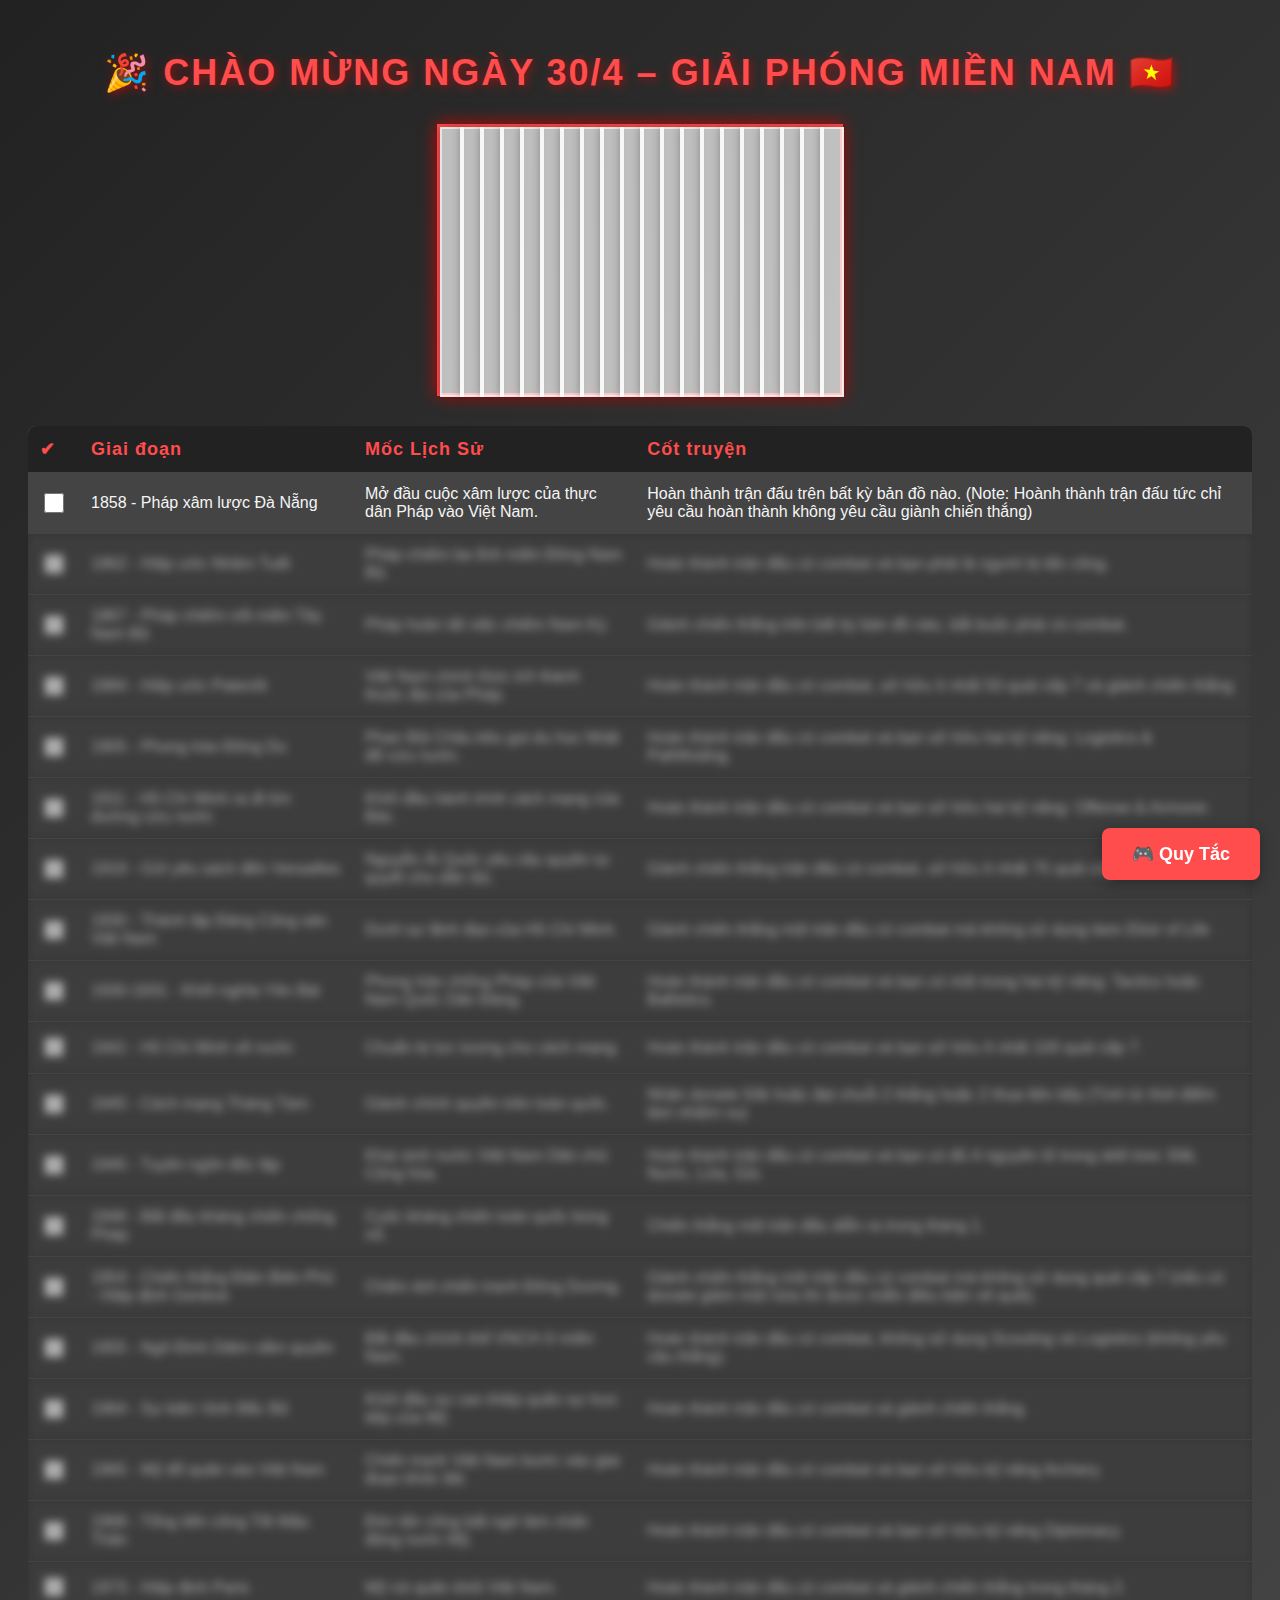
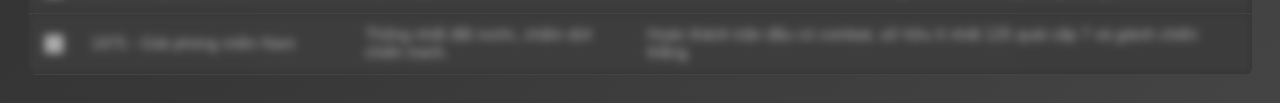
<file: event_30_4.html>
<!DOCTYPE html>
<html lang="vi">
<head>
  <meta charset="UTF-8">
  <title>Event 30/4 & 1/5 TieuLinh Hota</title>
  <link rel="icon" href="assets/images/favicon.jpg" type="image/x-icon">
  <style>
    body {
      font-family: 'Segoe UI', sans-serif;
      background: linear-gradient(135deg, #222, #444);
      color: #f5f5f5;
      padding: 20px;
    }

    h1 {
      color: #ff4c4c;
      text-align: center;
      font-size: 36px;
      text-transform: uppercase;
      margin-bottom: 30px;
      letter-spacing: 2px;
      text-shadow: 2px 2px 10px rgba(255, 0, 0, 0.5);
    }

    .flag-container {
      position: relative;
      width: 400px;
      height: 266px;
      margin: 0 auto 30px;
      background-image: url('https://upload.wikimedia.org/wikipedia/commons/2/21/Flag_of_Vietnam.svg');
      background-size: cover;
      border: 3px solid #ff4c4c;
      box-shadow: 0 0 15px rgba(255, 0, 0, 0.8);
      transition: transform 0.5s ease;
    }

    .flag-container:hover {
      transform: rotate(0deg);
    }

    .overlay-piece {
      position: absolute;
      width: 5%;
      height: 100%;
      background-color: rgba(255, 255, 255, 0.7);
      transition: opacity 0.4s ease, transform 0.3s ease;
      border: 2px solid rgba(255, 255, 255, 0.6);
      box-shadow: 0 0 10px rgba(0, 0, 0, 0.3);
    }

    .overlay-piece:hover {
      transform: scale(1.1);
      background-color: rgba(255, 0, 0, 0.8);
    }

    .hidden {
      opacity: 0;
    }

    table {
      width: 100%;
      max-width: 1400px;
      margin: 0 auto;
      border-collapse: collapse;
      background: #333;
      border-radius: 8px;
      overflow: hidden;
    }

    th, td {
      padding: 12px;
      border-bottom: 1px solid #444;
      text-align: left;
    }

    th {
      background-color: #222;
      color: #ff4c4c;
      font-size: 18px;
      letter-spacing: 1px;
    }

    td {
      background-color: #444;
      color: #f5f5f5;
      font-size: 16px;
    }

    tr:nth-child(even) {
      background-color: #555;
    }

    tr:nth-child(odd) {
      background-color: #666;
    }

    input[type="checkbox"] {
      width: 20px;
      height: 20px;
      border: 2px solid #ff4c4c;
      background-color: transparent;
      cursor: pointer;
      transition: background-color 0.3s ease;
    }

    input[type="checkbox"]:checked {
      background-color: #ff4c4c;
    }

    input[type="checkbox"]:hover {
      background-color: #f72b2b;
    }

    @media (max-width: 600px) {
      .flag-container {
        width: 100%;
        height: auto;
        aspect-ratio: 3 / 2;
      }
      .overlay-piece {
        height: 100%;
      }
    }

    tr.selected {
      background-color: #4CAF50;
      color: white;
    }

    tr.selected td {
      background-color: #4CAF50;
    }

    .rule-button {
      position: fixed;
      bottom: 20px;
      right: 20px;
      background-color: #ff4c4c;
      color: white;
      border: none;
      padding: 15px 30px;
      font-size: 18px;
      font-weight: bold;
      cursor: pointer;
      border-radius: 8px;
      box-shadow: 0 4px 15px rgba(0, 0, 0, 0.3);
      transition: transform 0.3s ease, background-color 0.3s ease, box-shadow 0.3s ease;
      z-index: 1000;
    }

    .rule-button:hover {
      background-color: #f72b2b;
      transform: scale(1.1);
      box-shadow: 0 8px 20px rgba(0, 0, 0, 0.5);
    }

    .rule-button:focus {
      outline: none;
      box-shadow: 0 0 0 4px rgba(255, 76, 76, 0.7);
    }

    .modal {
      display: none;
      position: fixed;
      z-index: 1;
      left: 0;
      top: 0;
      width: 100%;
      height: 100%;
      background-color: rgba(0, 0, 0, 0.7);
      padding-top: 60px;
    }

    .modal-content {
      background-color: #333;
      margin: 5% auto;
      padding: 20px;
      border-radius: 10px;
      width: 80%;
      max-width: 600px;
      color: #f5f5f5;
    }

    .close-btn {
      color: #ff4c4c;
      font-size: 30px;
      font-weight: bold;
      position: absolute;
      top: 10px;
      right: 25px;
      cursor: pointer;
    }

    .close-btn:hover {
      color: #f72b2b;
    }

    tr.blurred {
      filter: blur(4px);
      pointer-events: none;
      opacity: 0.6;
    }

    tr:not(.blurred) {
      filter: none;
      pointer-events: auto;
      opacity: 1;
    }

    #checkboxTable tr:first-child {
      filter: none;
      pointer-events: auto;
      opacity: 1;
    }
  </style>
</head>
<body>

<h1>🎉 Chào mừng ngày 30/4 – Giải phóng miền Nam 🇻🇳</h1>

<div class="flag-container" id="flagContainer"></div>

<table>
  <thead>
    <tr>
      <th>✔</th>
      <th>Giai đoạn</th>
      <th>Mốc Lịch Sử</th>
      <th>Cốt truyện</th>
    </tr>
  </thead>
  <tbody id="checkboxTable"></tbody>
</table>

<button id="ruleButton" class="rule-button">🎮 Quy Tắc</button>

<div id="ruleModal" class="modal">
  <div class="modal-content">
    <span class="close-btn" id="closeModal">&times;</span>
    <h2>Quy Tắc Trò Chơi</h2>
    <p>1. Mỗi nhiệm vụ hoàn thành sẽ mở một phần của lá cờ Việt Nam. Hoàn thành đủ 20 nhiệm vụ sẽ hé lộ toàn bộ bức tranh.</p>
    <p>2. Chỉ khi hoàn thành nhiệm vụ mới được tick vào phần ✔.</p>
    <p>3. Nhiệm vụ phải được thực hiện tuần tự — chỉ có thể làm nhiệm vụ tiếp theo sau khi đã hoàn thành nhiệm vụ trước đó.</p>
    <p>4. Mỗi lần nhận donate 50.000 VND sẽ giảm 50% yêu cầu của nhiệm vụ: số lượng cần thực hiện giảm một nửa, hoặc nếu nhiệm vụ có hai điều kiện thì được miễn một trong hai.</p>
    <p>5. Nhận được donate 100.000 VND cho phép bạn bỏ qua một nhiệm vụ đang làm.</p>
    <p>6. Nhận được donate 150.000 VND cho phép viewer đổi nội dung nhiệm vụ đang làm (Yêu cầu confirm trước từ streamer tránh bị bóp zái).</p>
    <p>7. Mỗi mốc nhiệm vụ tương ứng với 50.000 VND. Hoàn thành đủ 20 mốc sẽ nhận thêm phần thưởng 500.000 VND, tổng cộng là 1.500.000 VND.</p>
    <p>8. Thời gian tham gia: từ 00:00 ngày 30/04 đến 23:59 ngày 01/05.</p>
  </div>
</div>

<script>
    const data = [
    {
      id: 0,
      content: "1858 - Pháp xâm lược Đà Nẵng",
      note: "Mở đầu cuộc xâm lược của thực dân Pháp vào Việt Nam.",
      status: "Hoàn thành trận đấu trên bất kỳ bản đồ nào. (Note: Hoành thành trận đấu tức chỉ yêu cầu hoàn thành không yêu cầu giành chiến thắng)"
    },
    {
      id: 1,
      content: "1862 - Hiệp ước Nhâm Tuất",
      note: "Pháp chiếm ba tỉnh miền Đông Nam Bộ.",
      status: "Hoàn thành trận đấu có combat và bạn phải là người bị tấn công."
    },
    {
      id: 2,
      content: "1867 - Pháp chiếm nốt miền Tây Nam Bộ",
      note: "Pháp hoàn tất việc chiếm Nam Kỳ.",
      status: "Giành chiến thắng trên bất kỳ bản đồ nào, bắt buộc phải có combat."
    },
    {
      id: 3,
      content: "1884 - Hiệp ước Patenôt",
      note: "Việt Nam chính thức trở thành thuộc địa của Pháp.",
      status: "Hoàn thành trận đấu có combat, sở hữu ít nhất 50 quái cấp 7 và giành chiến thắng"
    },
    {
      id: 4,
      content: "1905 - Phong trào Đông Du",
      note: "Phan Bội Châu kêu gọi du học Nhật để cứu nước.",
      status: "Hoàn thành trận đấu có combat và bạn sở hữu hai kỹ năng: Logistics & Pathfinding."
    },
    {
      id: 5,
      content: "1911 - Hồ Chí Minh ra đi tìm đường cứu nước",
      note: "Khởi đầu hành trình cách mạng của Bác.",
      status: "Hoàn thành trận đấu có combat và bạn sở hữu hai kỹ năng: Offense & Armorer."
    },
    {
      id: 6,
      content: "1919 - Gửi yêu sách đến Versailles",
      note: "Nguyễn Ái Quốc yêu cầu quyền tự quyết cho dân tộc.",
      status: "Giành chiến thắng trận đấu có combat, sở hữu ít nhất 75 quái cấp 7"
    },
    {
      id: 7,
      content: "1930 - Thành lập Đảng Cộng sản Việt Nam",
      note: "Dưới sự lãnh đạo của Hồ Chí Minh.",
      status: "Giành chiến thắng một trận đấu có combat mà không sử dụng item Elixir of Life"
    },
    {
      id: 8,
      content: "1930-1931 - Khởi nghĩa Yên Bái",
      note: "Phong trào chống Pháp của Việt Nam Quốc Dân Đảng.",
      status: "Hoàn thành trận đấu có combat và bạn có một trong hai kỹ năng: Tactics hoặc Ballistics."
    },
    {
      id: 9,
      content: "1941 - Hồ Chí Minh về nước",
      note: "Chuẩn bị lực lượng cho cách mạng.",
      status: "Hoàn thành trận đấu có combat và bạn sở hữu ít nhất 100 quái cấp 7."
    },
    {
      id: 10,
      content: "1945 - Cách mạng Tháng Tám",
      note: "Giành chính quyền trên toàn quốc.",
      status: "Nhận donate 50k hoặc đạt chuỗi 2 thắng hoặc 2 thua liên tiếp (Tính từ thời điểm làm nhiệm vụ)"
    },
    {
      id: 11,
      content: "1945 - Tuyên ngôn độc lập",
      note: "Khai sinh nước Việt Nam Dân chủ Cộng hòa.",
      status: "Hoàn thành trận đấu có combat và bạn có đủ 4 nguyên tố trong skill tree: Đất, Nước, Lửa, Gió."
    },
    {
      id: 12,
      content: "1946 - Bắt đầu kháng chiến chống Pháp",
      note: "Cuộc kháng chiến toàn quốc bùng nổ.",
      status: "Chiến thắng một trận đấu diễn ra trong tháng 1."
    },
    {
      id: 13,
      content: "1954 - Chiến thắng Điện Biên Phủ - Hiệp định Genève",
      note: "Chấm dứt chiến tranh Đông Dương.",
      status: "Giành chiến thắng một trận đấu có combat mà không sử dụng quái cấp 7 (nếu có donate giảm một nửa thì được miễn điều kiện về quái)."
    },
    {
      id: 14,
      content: "1955 - Ngô Đình Diệm nắm quyền",
      note: "Bắt đầu chính thể VNCH ở miền Nam.",
      status: "Hoàn thành trận đấu có combat, không sử dụng Scouting và Logistics (không yêu cầu thắng)."
    },
    {
      id: 15,
      content: "1964 - Sự kiện Vịnh Bắc Bộ",
      note: "Khởi đầu sự can thiệp quân sự trực tiếp của Mỹ.",
      status: "Hoàn thành trận đấu có combat và giành chiến thắng."
    },
    {
      id: 16,
      content: "1965 - Mỹ đổ quân vào Việt Nam",
      note: "Chiến tranh Việt Nam bước vào giai đoạn khốc liệt.",
      status: "Hoàn thành trận đấu có combat và bạn sở hữu kỹ năng Archery."
    },
    {
      id: 17,
      content: "1968 - Tổng tiến công Tết Mậu Thân",
      note: "Đòn tấn công bất ngờ làm chấn động nước Mỹ.",
      status: "Hoàn thành trận đấu có combat và bạn sở hữu kỹ năng Diplomacy."
    },
    {
      id: 18,
      content: "1973 - Hiệp định Paris",
      note: "Mỹ rút quân khỏi Việt Nam.",
      status: "Hoàn thành trận đấu có combat và giành chiến thắng trong tháng 2."
    },
    {
      id: 19,
      content: "1975 - Giải phóng miền Nam",
      note: "Thống nhất đất nước, chấm dứt chiến tranh.",
      status: "Hoàn thành trận đấu có combat, sở hữu ít nhất 125 quái cấp 7 và giành chiến thắng."
    }
  ];
  
    const checkboxTable = document.getElementById('checkboxTable');
    const flagContainer = document.getElementById('flagContainer');
  
    for (let i = 0; i < data.length; i++) {
      const overlay = document.createElement('div');
      overlay.classList.add('overlay-piece');
      overlay.style.left = `${i * (100 / data.length)}%`;
      overlay.dataset.index = i;
      flagContainer.appendChild(overlay);
    }
  
    for (let i = 0; i < data.length; i++) {
      const row = data[i];
  
      const tr = document.createElement('tr');
      if (i > 0) {
        tr.classList.add('blurred');
      }
  
      const tdCheckbox = document.createElement('td');
      const checkbox = document.createElement('input');
      checkbox.type = 'checkbox';
      checkbox.dataset.index = row.id;
      tdCheckbox.appendChild(checkbox);
  
      const tdContent = document.createElement('td');
      tdContent.textContent = row.content;
  
      const tdNote = document.createElement('td');
      tdNote.textContent = row.note;
  
      const tdStatus = document.createElement('td');
      tdStatus.textContent = row.status;
  
      tr.appendChild(tdCheckbox);
      tr.appendChild(tdContent);
      tr.appendChild(tdNote);
      tr.appendChild(tdStatus);
      checkboxTable.appendChild(tr);
    }
  
    // Handle checkbox changes
    checkboxTable.addEventListener('change', (e) => {
      if (e.target.type === 'checkbox') {
        const index = parseInt(e.target.dataset.index);
        const overlay = flagContainer.querySelector(`.overlay-piece[data-index="${index}"]`);
        const row = e.target.closest('tr');
  
        if (e.target.checked) {
          overlay.classList.add('hidden');
          row.classList.add('selected');
          // Unblur the next row if it exists
          const nextRow = checkboxTable.querySelector(`tr:nth-child(${index + 2})`);
          if (nextRow) {
            nextRow.classList.remove('blurred');
          }
        } else {
          overlay.classList.remove('hidden');
          row.classList.remove('selected');
          // Re-blur the next row if it exists
          const nextRow = checkboxTable.querySelector(`tr:nth-child(${index + 2})`);
          if (nextRow) {
            nextRow.classList.add('blurred');
          }
        }
      }
    });
  
    // Modal functionality
    const ruleButton = document.getElementById('ruleButton');
    const ruleModal = document.getElementById('ruleModal');
    const closeModal = document.getElementById('closeModal');
  
    ruleButton.addEventListener('click', () => {
      ruleModal.style.display = 'block';
    });
  
    closeModal.addEventListener('click', () => {
      ruleModal.style.display = 'none';
    });
  
    window.addEventListener('click', (event) => {
      if (event.target === ruleModal) {
        ruleModal.style.display = 'none';
      }
    });
</script>

</body>
</html>
</file>
